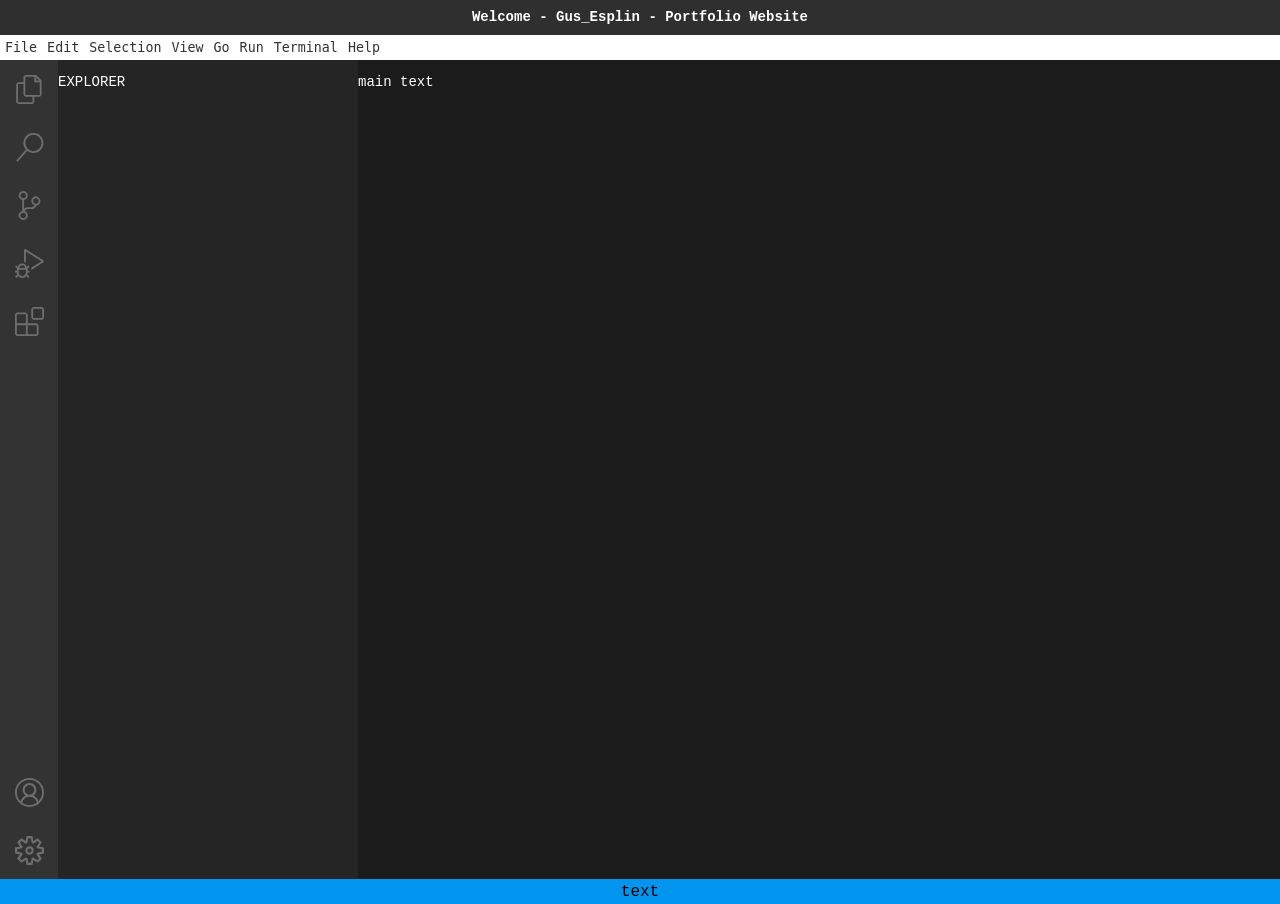
<file: index.html>
<!DOCTYPE html>
<html lang="en-US">

  <head>
    <meta charset="UTF-8">
    <meta name="viewport" content="width=device-width, initial-scale=1">
    <meta name="Author" content="Gus Esplin">
    <meta name="Description" content="Gus Esplin's portfolio">
    <title>Gus Esplin's Website</title>
    <link rel="stylesheet" typr="text/css" href="https://GusEsplin.github.io/website_style.css">
  </head>

  <body>

    <div class="header">
        <div class="header_text">
          <strong>Welcome - Gus_Esplin - Portfolio Website</strong>
        </div>
    </div>

    <div class="tool_bar">
      <div>
        <button class="tool_bar_buttons">File</button>
      </div>
      <div>
        <button class="tool_bar_buttons">Edit</button>
      </div>
      <div>
        <button class="tool_bar_buttons">Selection</button>
      </div>
      <div>
        <button class="tool_bar_buttons">View</button>
      </div>
      <div>
        <button class="tool_bar_buttons">Go</button>
      </div>
      <div>
        <button class="tool_bar_buttons">Run</button>
      </div>
      <div>
        <button class="tool_bar_buttons">Terminal</button>
      </div>
      <div>
        <button class="tool_bar_buttons">Help</button>
      </div>
      <div>
        <button class="tool_bar_buttons"></button>
      </div>
    </div>

    <div class="main_body">

      <div class="left_bar">
        <div class="left_bar_icons_div">
          <img src="./images/files.svg" alt="files" class="left_bar_icons">
        </div>
        <div class="left_bar_icons_div">
          <img src="./images/search.svg" alt="search" class="left_bar_icons">
        </div>
        <div class="left_bar_icons_div">
          <img src="./images/source-control.svg" alt="source" class="left_bar_icons">
        </div>
        <div class="left_bar_icons_div">
          <img src="./images/debug-alt.svg" alt="debug" class="left_bar_icons">
        </div>
        <div class="left_bar_icons_div">
          <img src="./images/extensions.svg" alt="extensions" class="left_bar_icons">
        </div>
        <div class="left_bar_icons_div">
          
        </div>
        <div class="left_bar_icons_div">
          <img src="./images/account.svg" alt="account" class="left_bar_icons">
        </div>
        <div class="left_bar_icons_div">
          <img src="./images/settings-gear.svg" alt="settings" class="left_bar_icons">
        </div>
      </div>
      <div class="nav_menu"><p>EXPLORER</p></div>
      <div class="text_body"><p>main text</p></div>

    </div>

    <div class="footer">
      <div class="footer_content">
        text
      </div>
    </div>

  </body>

</html>
</file>
